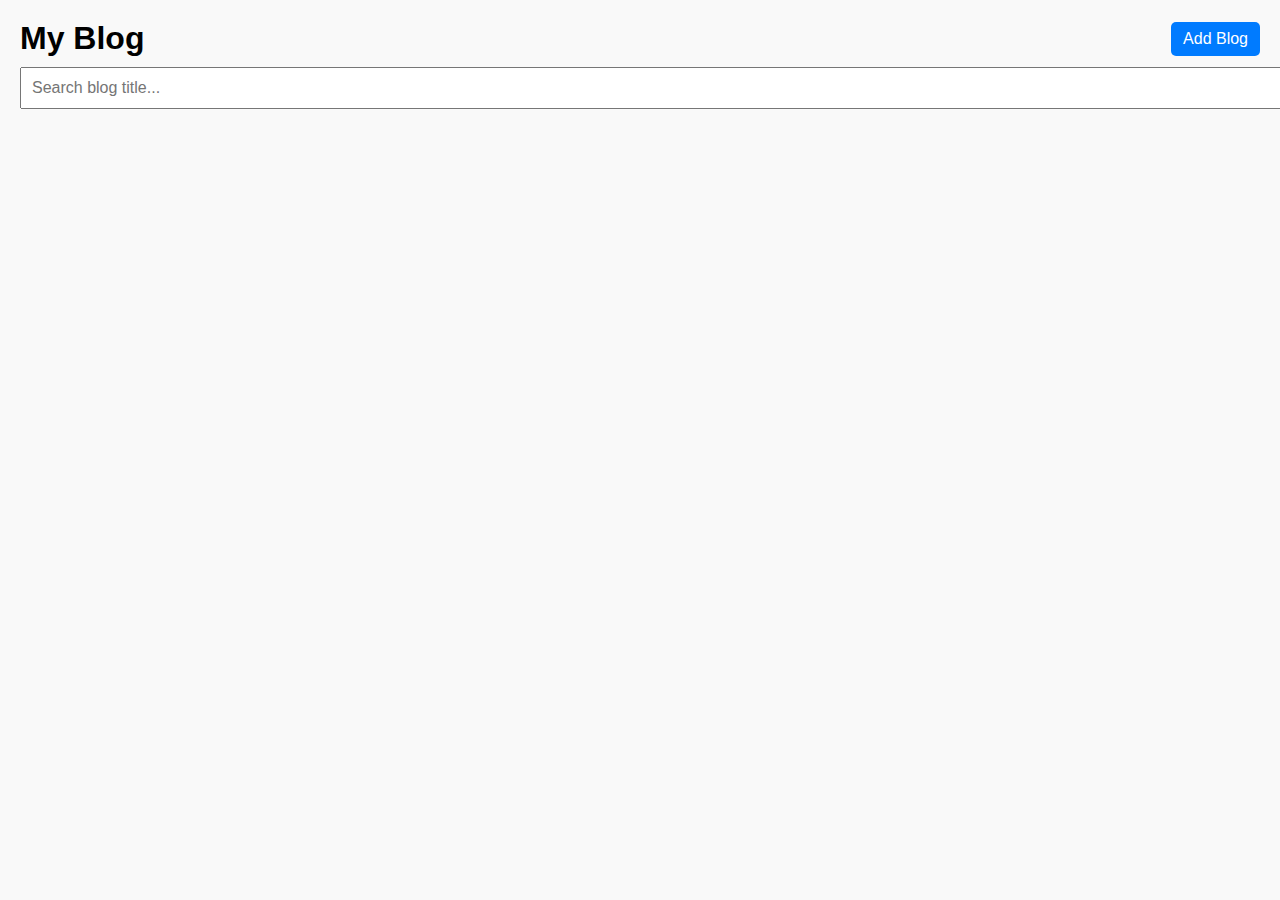
<file: index.html>
<!DOCTYPE html>
<html lang="en">
<head>
  <meta charset="UTF-8" />
  <meta name="viewport" content="width=device-width, initial-scale=1.0"/>
  <title>My Blog</title>
  <link rel="stylesheet" href="style.css" />
</head>
<body>
  <header>
    <h1>My Blog</h1>
    <a href="add.html" class="btn">Add Blog</a>
  </header>

  <input type="text" id="searchInput" placeholder="Search blog title...">

  <div id="blogList" class="blog-list"></div>

  <script src="script.js"></script>
</body>
</html>
</file>
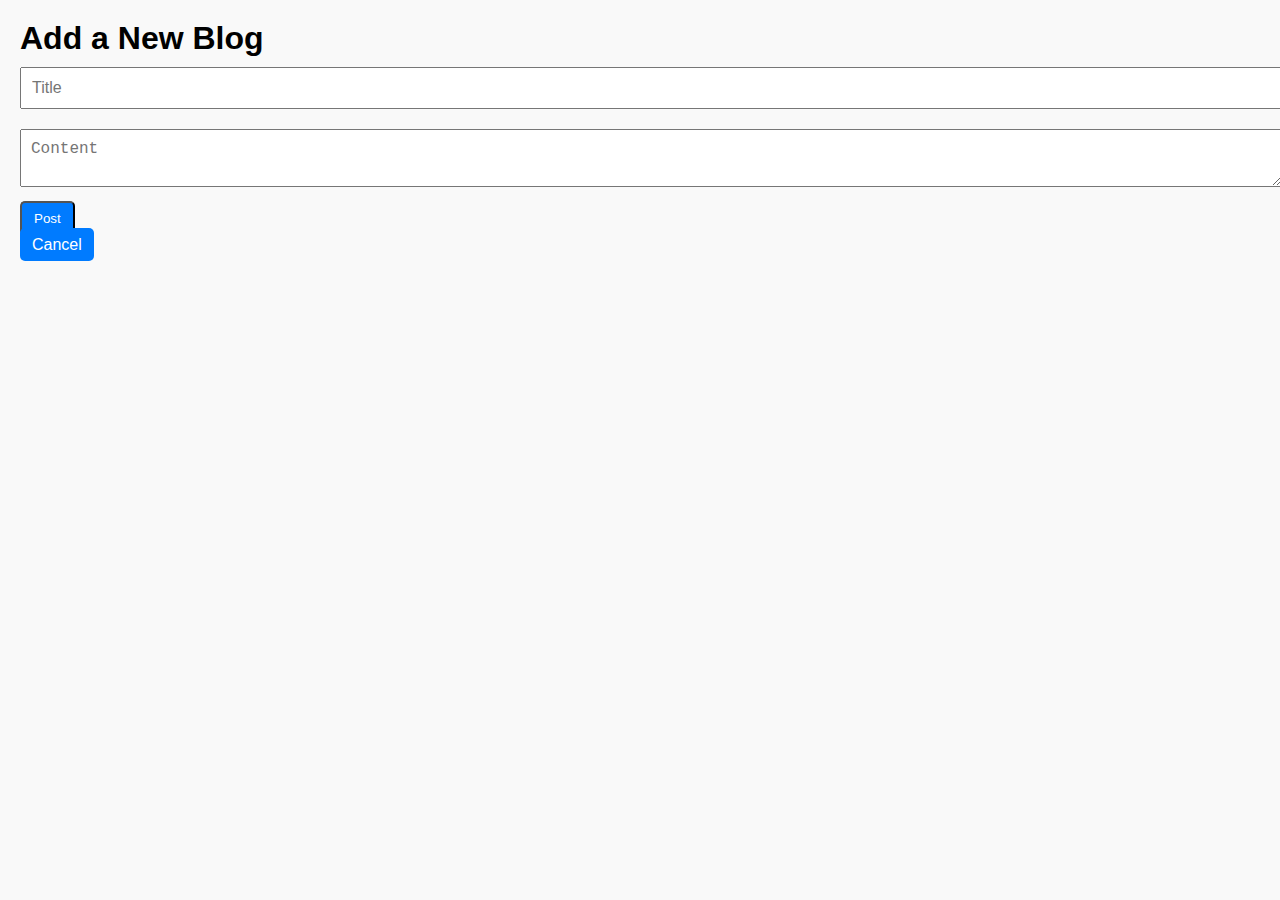
<file: add.html>
<!DOCTYPE html>
<html lang="en">
<head>
  <meta charset="UTF-8">
  <title>Add Blog</title>
  <link rel="stylesheet" href="style.css" />
</head>
<body>
  <header><h1>Add a New Blog</h1></header>
  <form id="blogForm">
    <input type="text" id="title" placeholder="Title" required />
    <textarea id="content" placeholder="Content" required></textarea>
    <button type="submit" class="btn">Post</button>
  </form>
  <a href="index.html" class="btn">Cancel</a>

  <script>
    document.getElementById("blogForm").addEventListener("submit", function(e) {
      e.preventDefault();
      const title = document.getElementById("title").value.trim();
      const content = document.getElementById("content").value.trim();

      const blogs = JSON.parse(localStorage.getItem("blogs")) || [];
      blogs.push({ id: Date.now().toString(), title, content });
      localStorage.setItem("blogs", JSON.stringify(blogs));

      window.location.href = "index.html";
    });
  </script>
</body>
</html>
</file>
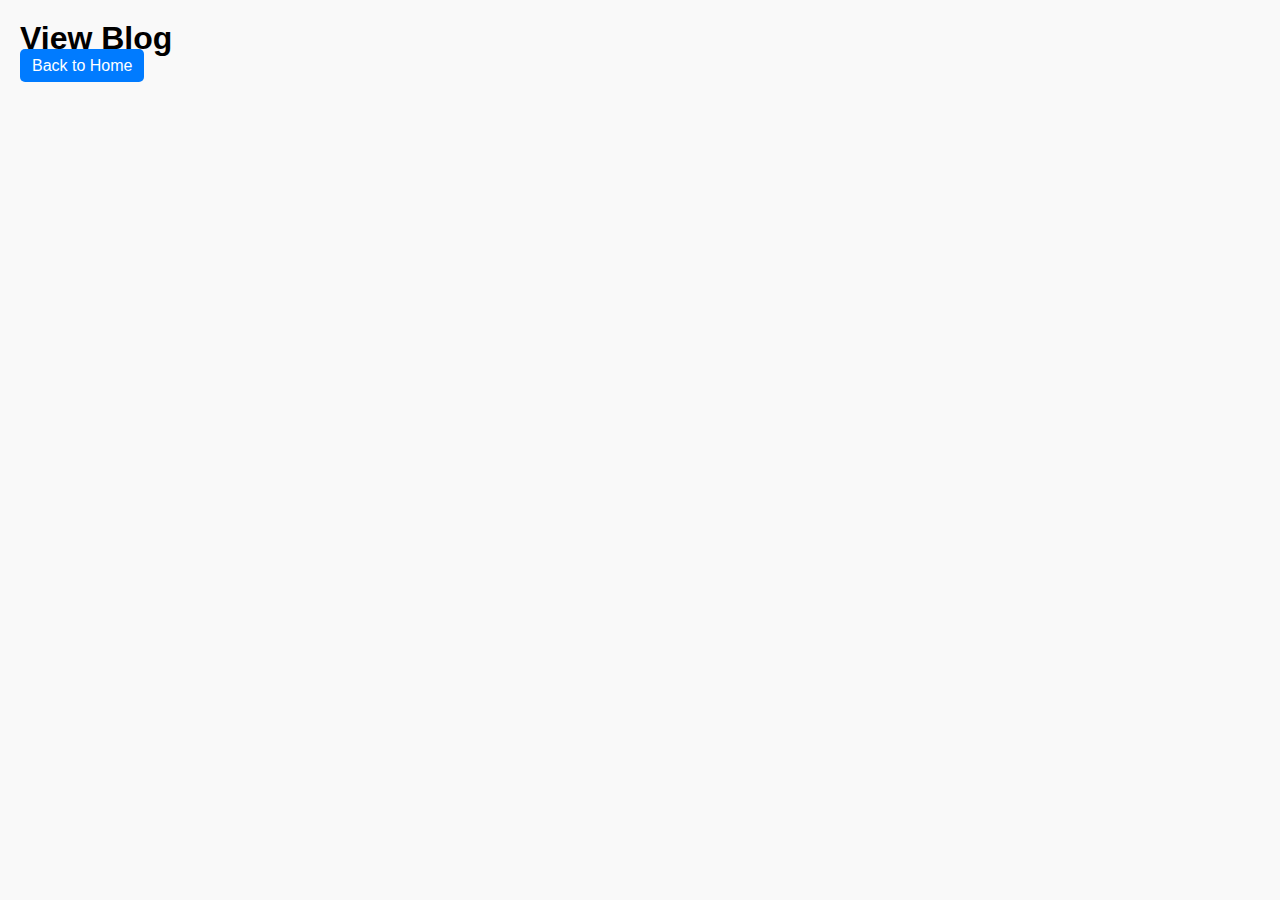
<file: view.html>
<!DOCTYPE html>
<html lang="en">
<head>
  <meta charset="UTF-8">
  <title>View Blog</title>
  <link rel="stylesheet" href="style.css" />
</head>
<body>
  <header><h1>View Blog</h1></header>
  <div id="blogContent"></div>
  <a href="index.html" class="btn">Back to Home</a>

  <script>
    const params = new URLSearchParams(window.location.search);
    const id = params.get("id");
    const blogs = JSON.parse(localStorage.getItem("blogs")) || [];
    const blog = blogs.find(b => b.id === id);

    if (blog) {
      document.getElementById("blogContent").innerHTML = `
        <h2>${blog.title}</h2>
        <p>${blog.content}</p>
      `;
    }
  </script>
</body>
</html>
</file>
<file: style.css>
body {
  font-family: Arial, sans-serif;
  background: #f9f9f9;
  margin: 0;
  padding: 20px;
}

header {
  display: flex;
  justify-content: space-between;
  align-items: center;
}

h1 {
  margin: 0;
}

.btn {
  padding: 8px 12px;
  background: #007bff;
  color: white;
  text-decoration: none;
  border-radius: 5px;
}

input, textarea {
  width: 100%;
  margin: 10px 0;
  padding: 10px;
  font-size: 1rem;
}

.blog-list {
  margin-top: 20px;
}

.blog-item {
  background: white;
  padding: 15px;
  border-radius: 8px;
  margin-bottom: 10px;
  box-shadow: 0 2px 5px rgba(0,0,0,0.1);
}
</file>
